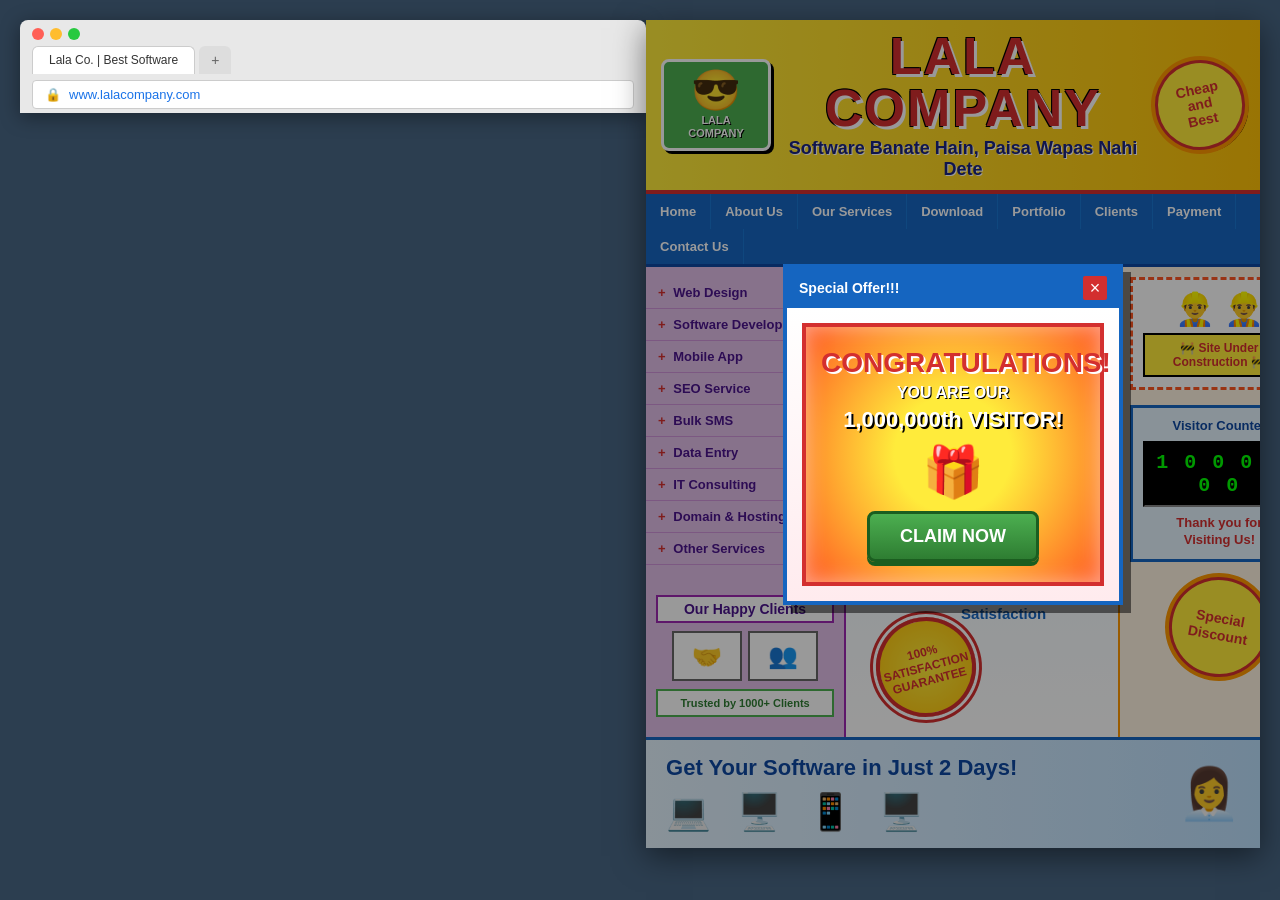
<file: single.html>
<!DOCTYPE html>
<html lang="en">
<head>
  <meta charset="UTF-8">
  <meta name="viewport" content="width=device-width, initial-scale=1.0">
  <title>Lala Co. | Best Software</title>
  <style>
* { margin: 0; padding: 0; box-sizing: border-box; }
body { font-family: Arial, Helvetica, sans-serif; background: #2c3e50; display: flex; justify-content: center; align-items: flex-start; min-height: 100vh; padding: 20px; }
.browser-bar { background: #e8e8e8; border-radius: 8px 8px 0 0; padding: 8px 12px 0; width: 100%; max-width: 1100px; box-shadow: 0 4px 20px rgba(0,0,0,0.4); }
.browser-dots { display: flex; gap: 6px; margin-bottom: 6px; }
.dot { width: 12px; height: 12px; border-radius: 50%; }
.dot.red { background: #ff5f56; } .dot.yellow { background: #ffbd2e; } .dot.green { background: #27c93f; }
.tabs { display: flex; gap: 4px; margin-bottom: 6px; }
.tab { background: #fff; padding: 6px 16px; border-radius: 6px 6px 0 0; font-size: 12px; color: #333; border: 1px solid #ccc; border-bottom: none; }
.tab-new { background: #ddd; padding: 6px 12px; border-radius: 6px 6px 0 0; font-size: 14px; color: #666; }
.address-bar { background: #fff; border: 1px solid #ccc; border-radius: 4px; padding: 6px 12px; font-size: 13px; display: flex; align-items: center; gap: 8px; margin-bottom: 4px; }
.url { color: #1a73e8; }
.website { background: #fff; width: 100%; max-width: 1100px; box-shadow: 0 8px 30px rgba(0,0,0,0.5); position: relative; overflow: hidden; }
.top-banner { background: linear-gradient(90deg, #ffeb3b, #ffc107); display: flex; align-items: center; padding: 10px 15px; border-bottom: 4px solid #d32f2f; }
.logo-box { background: #4caf50; border: 3px solid #fff; border-radius: 8px; padding: 8px; text-align: center; box-shadow: 3px 3px 0 #000; width: 110px; }
.boss-face { font-size: 40px; line-height: 1; color: #fff; }
.boss-name { font-size: 11px; font-weight: bold; line-height: 1.2; margin-top: 4px; text-shadow: 1px 1px 0 #000; color: #fff; }
.main-title { flex: 1; text-align: center; padding: 0 10px; }
.main-title h1 { font-family: Impact, "Arial Black", sans-serif; font-size: 52px; color: #d32f2f; text-shadow: 3px 3px 0 #fff, -1px -1px 0 #000, 1px -1px 0 #000, -1px 1px 0 #000, 1px 1px 0 #000; letter-spacing: 2px; line-height: 1; }
.tagline { font-size: 18px; font-weight: bold; color: #1a237e; margin-top: 4px; text-shadow: 1px 1px 0 #fff; }
.starburst { background: #ffeb3b; border: 3px solid #d32f2f; border-radius: 50%; width: 90px; height: 90px; display: flex; align-items: center; justify-content: center; text-align: center; font-weight: bold; font-size: 14px; color: #d32f2f; box-shadow: 0 0 0 4px #ff9800, 3px 3px 0 #000; transform: rotate(-12deg); line-height: 1.1; }
.main-nav { background: #1565c0; display: flex; flex-wrap: wrap; border-bottom: 3px solid #0d47a1; }
.main-nav a { color: #fff; text-decoration: none; padding: 10px 14px; font-size: 13px; font-weight: bold; border-right: 1px solid #1976d2; }
.main-nav a:hover { background: #0d47a1; }
.content-area { display: flex; min-height: 380px; background: #f5f5f5; }
.sidebar { width: 200px; background: #e1bee7; border-right: 2px solid #9c27b0; padding: 10px 0; flex-shrink: 0; }
.service-list { list-style: none; }
.service-list li { padding: 8px 12px; font-size: 13px; font-weight: bold; color: #4a148c; border-bottom: 1px solid #ce93d8; cursor: pointer; }
.service-list li:hover { background: #ce93d8; }
.plus { color: #d32f2f; font-weight: bold; margin-right: 4px; }
.happy-clients { margin-top: 20px; padding: 10px; text-align: center; }
.happy-clients h3 { font-size: 14px; color: #4a148c; margin-bottom: 8px; background: #fff; padding: 4px; border: 2px solid #9c27b0; }
.photo-placeholder { width: 70px; height: 50px; background: #fff; border: 2px solid #666; display: inline-flex; align-items: center; justify-content: center; font-size: 24px; margin: 0 3px; }
.trusted { background: #fff; border: 2px solid #4caf50; padding: 6px; font-size: 11px; font-weight: bold; color: #2e7d32; margin-top: 8px; }
.main-content { flex: 1; padding: 15px; position: relative; background: linear-gradient(180deg, #e3f2fd 0%, #fff 100%); }
.handshake-placeholder { font-size: 60px; opacity: 0.8; position: absolute; top: 10px; left: 20px; }
.we-make { margin-left: 100px; margin-top: 20px; }
.we-make h2 { font-size: 28px; line-height: 1.2; margin-bottom: 15px; }
.we-make .green { color: #2e7d32; font-size: 32px; }
.we-make .red { color: #d32f2f; font-size: 36px; text-shadow: 2px 2px 0 #ffeb3b; }
.features { list-style: none; }
.features li { font-size: 15px; font-weight: bold; margin-bottom: 6px; color: #1565c0; }
.check { color: #2e7d32; font-size: 18px; margin-right: 6px; }
.seal { width: 100px; height: 100px; background: radial-gradient(circle, #ffeb3b, #ffc107); border: 4px solid #d32f2f; border-radius: 50%; display: flex; align-items: center; justify-content: center; text-align: center; font-size: 12px; font-weight: bold; color: #d32f2f; box-shadow: 0 0 0 3px #fff, 0 0 0 6px #d32f2f; transform: rotate(-15deg); line-height: 1.2; position: absolute; bottom: 20px; left: 30px; }
.right-side { width: 200px; background: #fff3e0; border-left: 2px solid #ff9800; padding: 10px; flex-shrink: 0; display: flex; flex-direction: column; gap: 15px; }
.construction { background: #fff; border: 3px dashed #ff5722; padding: 10px; text-align: center; }
.workers { font-size: 32px; margin-bottom: 5px; }
.barrier { background: #ffeb3b; border: 2px solid #000; padding: 6px; font-size: 12px; font-weight: bold; color: #d32f2f; }
.visitor-counter { background: #e3f2fd; border: 3px solid #1565c0; padding: 10px; text-align: center; }
.visitor-counter h4 { font-size: 13px; color: #0d47a1; margin-bottom: 8px; }
.counter-display { background: #000; color: #0f0; font-family: "Courier New", monospace; font-size: 20px; font-weight: bold; padding: 8px 4px; letter-spacing: 2px; border: 2px inset #333; margin-bottom: 8px; }
.thanks { font-size: 13px; font-weight: bold; color: #d32f2f; line-height: 1.3; }
.starburst-yellow { background: #ffeb3b; border: 3px solid #d32f2f; width: 100px; height: 100px; border-radius: 50%; display: flex; align-items: center; justify-content: center; text-align: center; font-weight: bold; font-size: 14px; color: #d32f2f; margin: 0 auto; box-shadow: 0 0 0 4px #ff9800; transform: rotate(10deg); line-height: 1.2; }
.bottom-section { background: linear-gradient(90deg, #e3f2fd, #bbdefb); padding: 15px 20px; border-top: 3px solid #1565c0; display: flex; align-items: center; justify-content: space-between; }
.get-software h3 { font-size: 22px; color: #0d47a1; margin-bottom: 10px; }
.devices { font-size: 36px; letter-spacing: 8px; }
.woman { font-size: 50px; }
.popup-overlay { position: absolute; top: 0; left: 0; right: 0; bottom: 0; background: rgba(0,0,0,0.4); display: flex; align-items: center; justify-content: center; z-index: 100; }
.popup { background: #fff; border: 4px solid #1565c0; width: 340px; box-shadow: 8px 8px 0 rgba(0,0,0,0.5); animation: popIn 0.4s ease-out; }
@keyframes popIn { 0% { transform: scale(0.5); opacity: 0; } 70% { transform: scale(1.05); } 100% { transform: scale(1); opacity: 1; } }
.popup-header { background: #1565c0; color: #fff; padding: 8px 12px; font-weight: bold; font-size: 14px; display: flex; justify-content: space-between; align-items: center; }
.close-btn { background: #d32f2f; color: #fff; border: none; width: 24px; height: 24px; font-size: 18px; cursor: pointer; border-radius: 2px; line-height: 1; }
.popup-body { padding: 15px; background: linear-gradient(180deg, #fff 0%, #ffebee 100%); }
.congrats-starburst { background: radial-gradient(circle, #ffeb3b 30%, #ff5722 100%); border: 4px solid #d32f2f; padding: 20px 15px; text-align: center; box-shadow: inset 0 0 20px rgba(255,255,255,0.5); }
.congrats-starburst h2 { font-family: Impact, "Arial Black", sans-serif; font-size: 28px; color: #d32f2f; text-shadow: 2px 2px 0 #fff; margin-bottom: 5px; }
.you-are { font-size: 16px; font-weight: bold; color: #fff; text-shadow: 1px 1px 0 #000; }
.million { font-size: 22px; font-weight: bold; color: #fff; text-shadow: 2px 2px 0 #000; margin: 5px 0 10px; }
.gift { font-size: 50px; margin: 10px 0; animation: bounce 1s infinite; }
@keyframes bounce { 0%, 100% { transform: translateY(0); } 50% { transform: translateY(-8px); } }
.claim-btn { background: linear-gradient(180deg, #4caf50, #2e7d32); color: #fff; border: 3px solid #1b5e20; padding: 12px 30px; font-size: 18px; font-weight: bold; cursor: pointer; border-radius: 8px; box-shadow: 0 4px 0 #1b5e20; text-transform: uppercase; }
.claim-btn:hover { background: linear-gradient(180deg, #66bb6a, #388e3c); }
.claim-btn:active { box-shadow: 0 1px 0 #1b5e20; transform: translateY(3px); }
@media (max-width: 900px) { .content-area { flex-direction: column; } .sidebar, .right-side { width: 100%; } .main-title h1 { font-size: 36px; } }
  </style>
</head>
<body>
  <div class="browser-bar">
    <div class="browser-dots"><span class="dot red"></span><span class="dot yellow"></span><span class="dot green"></span></div>
    <div class="tabs"><div class="tab active">Lala Co. | Best Software</div><div class="tab-new">+</div></div>
    <div class="address-bar"><span>🔒</span><span class="url">www.lalacompany.com</span></div>
  </div>
  <div class="website">
    <header class="top-banner">
      <div class="logo-box"><div class="boss-face">😎</div><div class="boss-name">LALA<br>COMPANY</div></div>
      <div class="main-title"><h1>LALA COMPANY</h1><p class="tagline">Software Banate Hain, Paisa Wapas Nahi Dete</p></div>
      <div class="starburst">Cheap<br>and<br>Best</div>
    </header>
    <nav class="main-nav">
      <a href="#">Home</a><a href="#">About Us</a><a href="#">Our Services</a><a href="#">Download</a><a href="#">Portfolio</a><a href="#">Clients</a><a href="#">Payment</a><a href="#">Contact Us</a>
    </nav>
    <div class="content-area">
      <aside class="sidebar">
        <ul class="service-list">
          <li><span class="plus">+</span> Web Design</li><li><span class="plus">+</span> Software Development</li><li><span class="plus">+</span> Mobile App</li><li><span class="plus">+</span> SEO Service</li><li><span class="plus">+</span> Bulk SMS</li><li><span class="plus">+</span> Data Entry</li><li><span class="plus">+</span> IT Consulting</li><li><span class="plus">+</span> Domain & Hosting</li><li><span class="plus">+</span> Other Services</li>
        </ul>
        <div class="happy-clients"><h3>Our Happy Clients</h3><div><div class="photo-placeholder">🤝</div><div class="photo-placeholder">👥</div></div><div class="trusted">Trusted by 1000+ Clients</div></div>
      </aside>
      <main class="main-content">
        <div class="handshake-placeholder">🤝</div>
        <div class="we-make"><h2>We Make<br><span class="green">Your Business</span><br><span class="red">Grow!!!</span></h2>
          <ul class="features"><li><span class="check">✓</span> Best Quality</li><li><span class="check">✓</span> 24x7 Support</li><li><span class="check">✓</span> Lowest Price</li><li><span class="check">✓</span> 100% Result*</li><li><span class="check">✓</span> Client Satisfaction</li></ul>
        </div>
        <div class="seal">100%<br>SATISFACTION<br>GUARANTEE</div>
      </main>
      <aside class="right-side">
        <div class="construction"><div class="workers">👷‍♂️ 👷‍♂️</div><div class="barrier">🚧 Site Under Construction 🚧</div></div>
        <div class="visitor-counter"><h4>Visitor Counter</h4><div class="counter-display">1 0 0 0 0 0 0</div><p class="thanks">Thank you for<br>Visiting Us!</p></div>
        <div class="starburst-yellow">Special<br>Discount</div>
      </aside>
    </div>
    <section class="bottom-section">
      <div class="get-software"><h3>Get Your Software in Just 2 Days!</h3><div class="devices">💻 🖥️ 📱 🖥️</div></div>
      <div><div class="woman">👩‍💼</div></div>
    </section>
    <div class="popup-overlay" id="popup">
      <div class="popup">
        <div class="popup-header"><span>Special Offer!!!</span><button class="close-btn" onclick="closePopup()">×</button></div>
        <div class="popup-body"><div class="congrats-starburst"><h2>CONGRATULATIONS!</h2><p class="you-are">YOU ARE OUR</p><p class="million">1,000,000th VISITOR!</p><div class="gift">🎁</div><button class="claim-btn" onclick="claimPrize()">CLAIM NOW</button></div></div>
      </div>
    </div>
  </div>
  <script>
window.addEventListener('load', () => { setTimeout(() => { document.getElementById('popup').style.display = 'flex'; }, 800); });
function closePopup() { document.getElementById('popup').style.display = 'none'; }
function claimPrize() { alert('🎉 Congratulations!\n\nYou have won a FREE domain name + hosting for 1 year!\n\nJust share your credit card details to claim...\n\n(Just kidding — this is a parody site 😄)'); closePopup(); }
setInterval(() => { if (Math.random() > 0.7) { const d = document.querySelector('.counter-display'); if (d) { d.style.opacity = '0.3'; setTimeout(() => d.style.opacity = '1', 100); } } }, 2000);
  </script>
</body>
</html>
</file>
